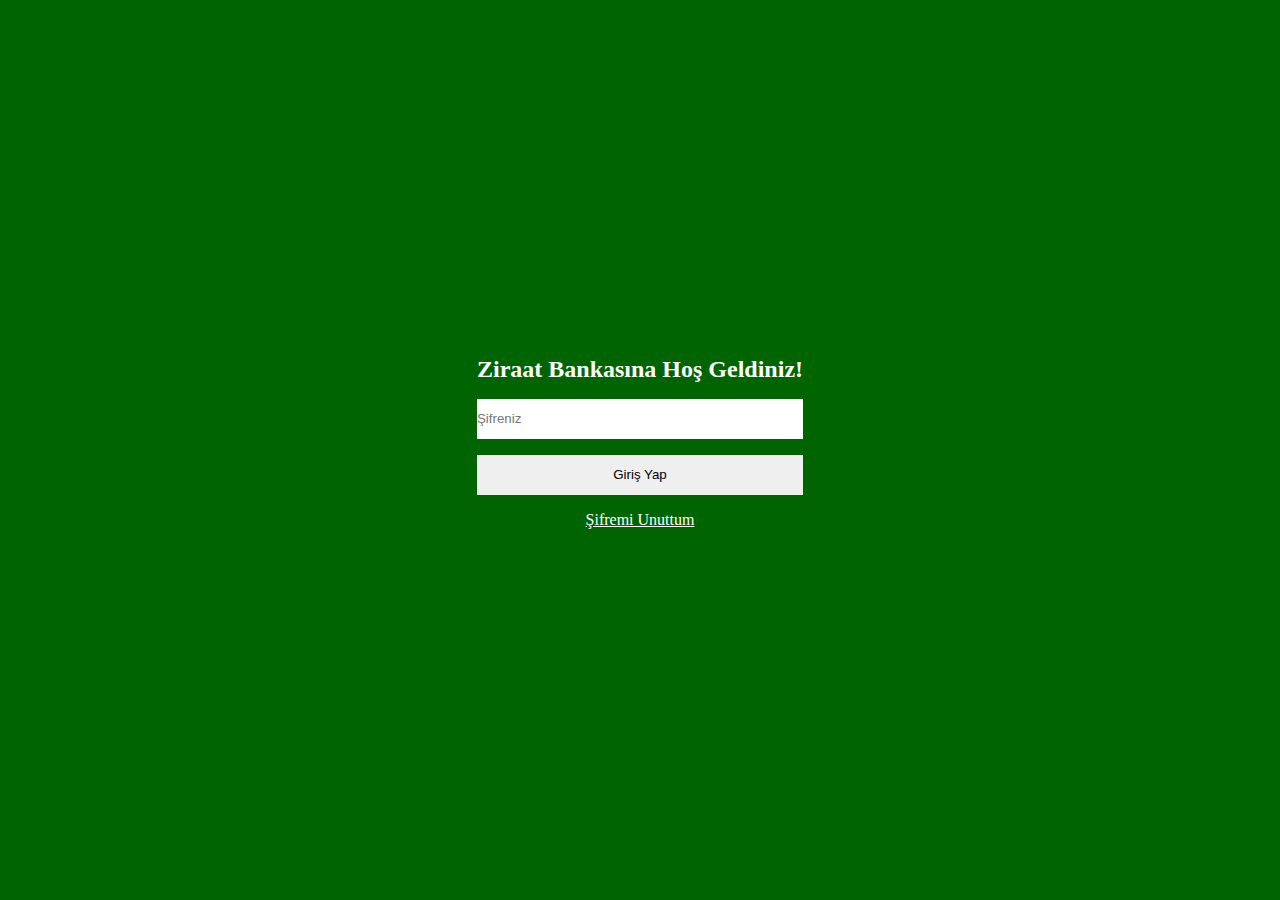
<file: BANKA/index.html>
<!DOCTYPE html>
<html lang="en">
<head>
    <meta charset="UTF-8">
    <meta http-equiv="X-UA-Compatible" content="IE=edge">
    <meta name="viewport" content="width=device-width, initial-scale=1.0">
    <title>Document</title>
    <link href="https://cdn.jsdelivr.net/npm/bootstrap@5.2.2/dist/css/bootstrap.min.css" rel="stylesheet"
    integrity="sha384-Zenh87qX5JnK2Jl0vWa8Ck2rdkQ2Bzep5IDxbcnCeuOxjzrPF/et3URy9Bv1WTRi" crossorigin="anonymous">

    <link rel="stylesheet" href="style.css">
</head>
<body>
    <div class="parent">
        <div class="parent-content">
            <h2>Ziraat Bankasına Hoş Geldiniz!</h2>
            <input type="text" class="loginInp" placeholder="Şifreniz">
            <button class="girisBtn">Giriş Yap</button>
            <a href="sifremiunuttum.html">Şifremi Unuttum</a>
            <p class="girisSonuc"></p>
        </div>
    </div>

    

    


    


    <script src="https://code.jquery.com/jquery-3.6.1.min.js" integrity="sha256-o88AwQnZB+VDvE9tvIXrMQaPlFFSUTR+nldQm1LuPXQ=" crossorigin="anonymous"></script>
    <script src="app.js"></script>
</body>
</html>
</file>
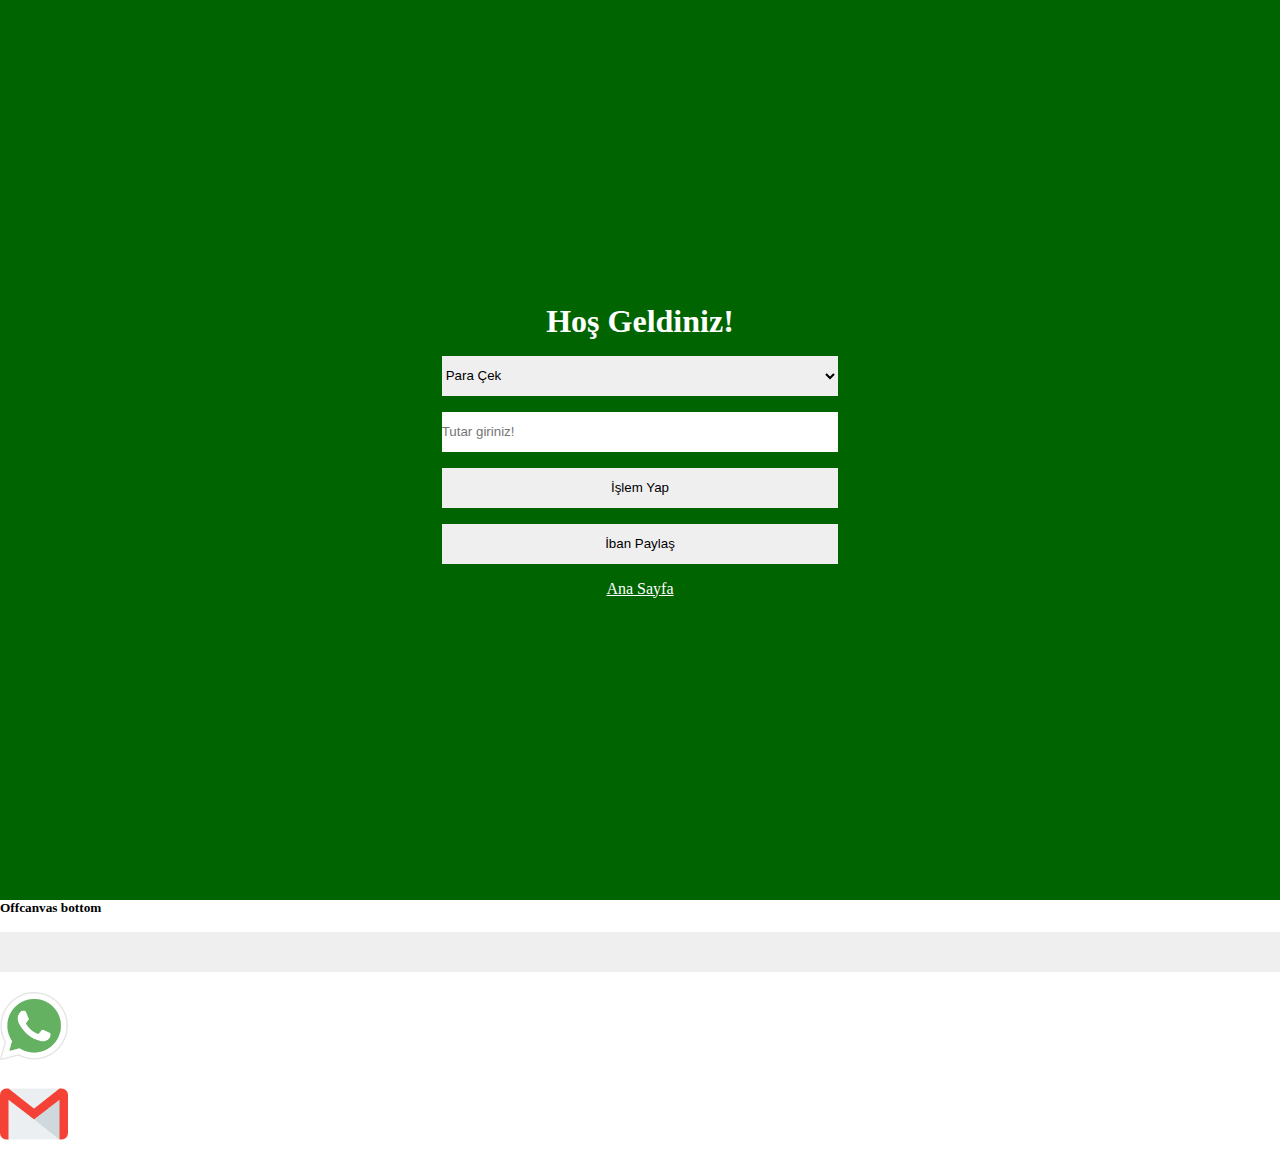
<file: BANKA/islemler.html>
<!DOCTYPE html>
<html lang="en">
<head>
    <meta charset="UTF-8">
    <meta http-equiv="X-UA-Compatible" content="IE=edge">
    <meta name="viewport" content="width=device-width, initial-scale=1.0">
    <title>Document</title>
    <link href="https://cdn.jsdelivr.net/npm/bootstrap@5.2.2/dist/css/bootstrap.min.css" rel="stylesheet"
    integrity="sha384-Zenh87qX5JnK2Jl0vWa8Ck2rdkQ2Bzep5IDxbcnCeuOxjzrPF/et3URy9Bv1WTRi" crossorigin="anonymous">
    <link rel="stylesheet" href="style.css">
</head>
<body>
    <div class="parent">
        <div class="parent-content">
            
            <h1>Hoş Geldiniz!</h1>
            <h4 class="bakiyeGoster"></h4>
            <select class="islemSecSel">
                <option>Para Çek</option>
                <option>Para Yatır</option>
            </select>
            <input class="girilenTutar" type="text" placeholder="Tutar giriniz!">
            <button class="islemSec">İşlem Yap</button>
            <button class="btn btn-primary" type="button" data-bs-toggle="offcanvas" data-bs-target="#offcanvasBottom" aria-controls="offcanvasBottom">İban Paylaş</button>
            <a href="index.html">Ana Sayfa</a>
        </div>
    </div>

  
<div class="offcanvas offcanvas-bottom" tabindex="-1" id="offcanvasBottom" aria-labelledby="offcanvasBottomLabel">
  <div class="offcanvas-header">
    <h5 class="offcanvas-title" id="offcanvasBottomLabel">Offcanvas bottom</h5>
    <button type="button" class="btn-close" data-bs-dismiss="offcanvas" aria-label="Close"></button>
  </div>
  <div class="offcanvas-body small">
    <a href="whatsapp://send?text=TR8932740329823570235&phone=+905386999962"><img src="img/whatsapp.png" width="68" alt=""></a>
    <a href="mailto:kevserkorkusuz@gmail.com"><img src="img/gmail.png" width="68" alt=""></a>
    
  </div>
</div>


    

<script src="https://cdn.jsdelivr.net/npm/bootstrap@5.2.3/dist/js/bootstrap.bundle.min.js" integrity="sha384-kenU1KFdBIe4zVF0s0G1M5b4hcpxyD9F7jL+jjXkk+Q2h455rYXK/7HAuoJl+0I4" crossorigin="anonymous"></script>
    <script src="https://code.jquery.com/jquery-3.6.1.min.js" integrity="sha256-o88AwQnZB+VDvE9tvIXrMQaPlFFSUTR+nldQm1LuPXQ=" crossorigin="anonymous"></script>
    <script src="app.js"></script>
</body>
</html>
</file>
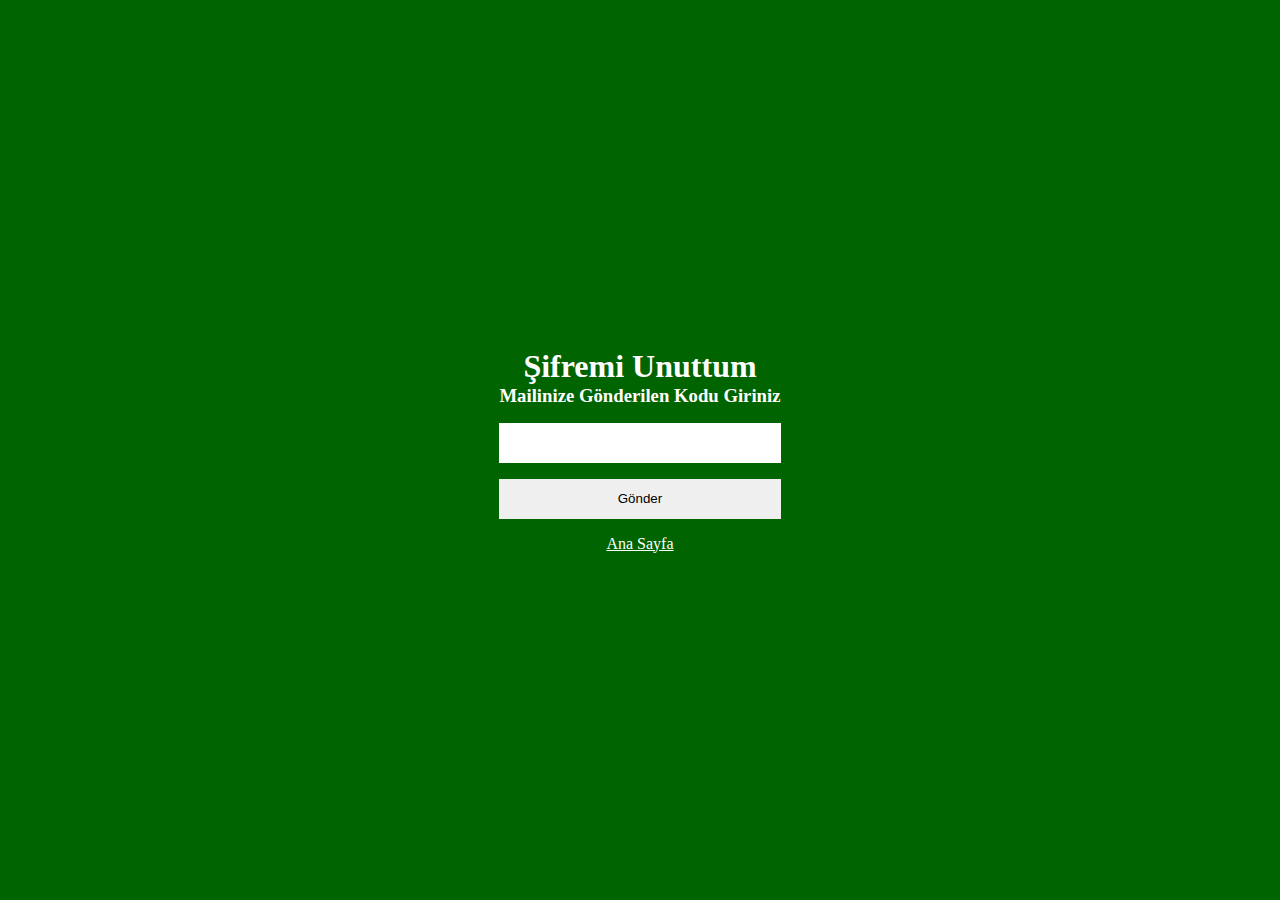
<file: BANKA/sifremiunuttum.html>
<!DOCTYPE html>
<html lang="en">
<head>
    <meta charset="UTF-8">
    <meta http-equiv="X-UA-Compatible" content="IE=edge">
    <meta name="viewport" content="width=device-width, initial-scale=1.0">
    <title>Document</title>
    <link href="https://cdn.jsdelivr.net/npm/bootstrap@5.2.2/dist/css/bootstrap.min.css" rel="stylesheet"
    integrity="sha384-Zenh87qX5JnK2Jl0vWa8Ck2rdkQ2Bzep5IDxbcnCeuOxjzrPF/et3URy9Bv1WTRi" crossorigin="anonymous">
    <link rel="stylesheet" href="style.css">
</head>
<body>
    <div class="parent">
        <div class="parent-content kodSifre">
            <h1>Şifremi Unuttum</h1>
            <h3>Mailinize Gönderilen Kodu Giriniz</h3>
            <input type="text" class="sifreUnutInp">
            <button class="sifreUnutBtn">Gönder</button>
            <a href="index.html">Ana Sayfa</a>
        </div>
        <div class="parent-content yeniSifreBelirle">
            <h1>Yeni Şifrenizi Giriniz!</h1>
            <input type="text" class="yeniSifre">
            <button class="sifreDegis">Şifremi Değiştir</button>
            <p class="yeniSifreSonuc"></p>
         </div>
    </div>
    


    


    <script src="https://code.jquery.com/jquery-3.6.1.min.js" integrity="sha256-o88AwQnZB+VDvE9tvIXrMQaPlFFSUTR+nldQm1LuPXQ=" crossorigin="anonymous"></script>
    <script src="app.js"></script>
</body>
</html>
</file>
<file: BANKA/style.css>
* {
    padding: 0;
    margin: 0;
}

.parent {
    height: 100vh;
    background-color: darkgreen;
    display: flex;
    justify-content: center;
    align-items: center;
    color: white;
    text-align: center;
}

input, button, select {
    width: 100%;
    height: 2.5rem;
    margin-top: 1rem;
    border: none;
}


p{
    margin-top: 1rem;
}

a{
    color: white;
    display: block;
    margin-top: 1rem;
}

.yeniSifreBelirle{
    display: none;
}
</file>
